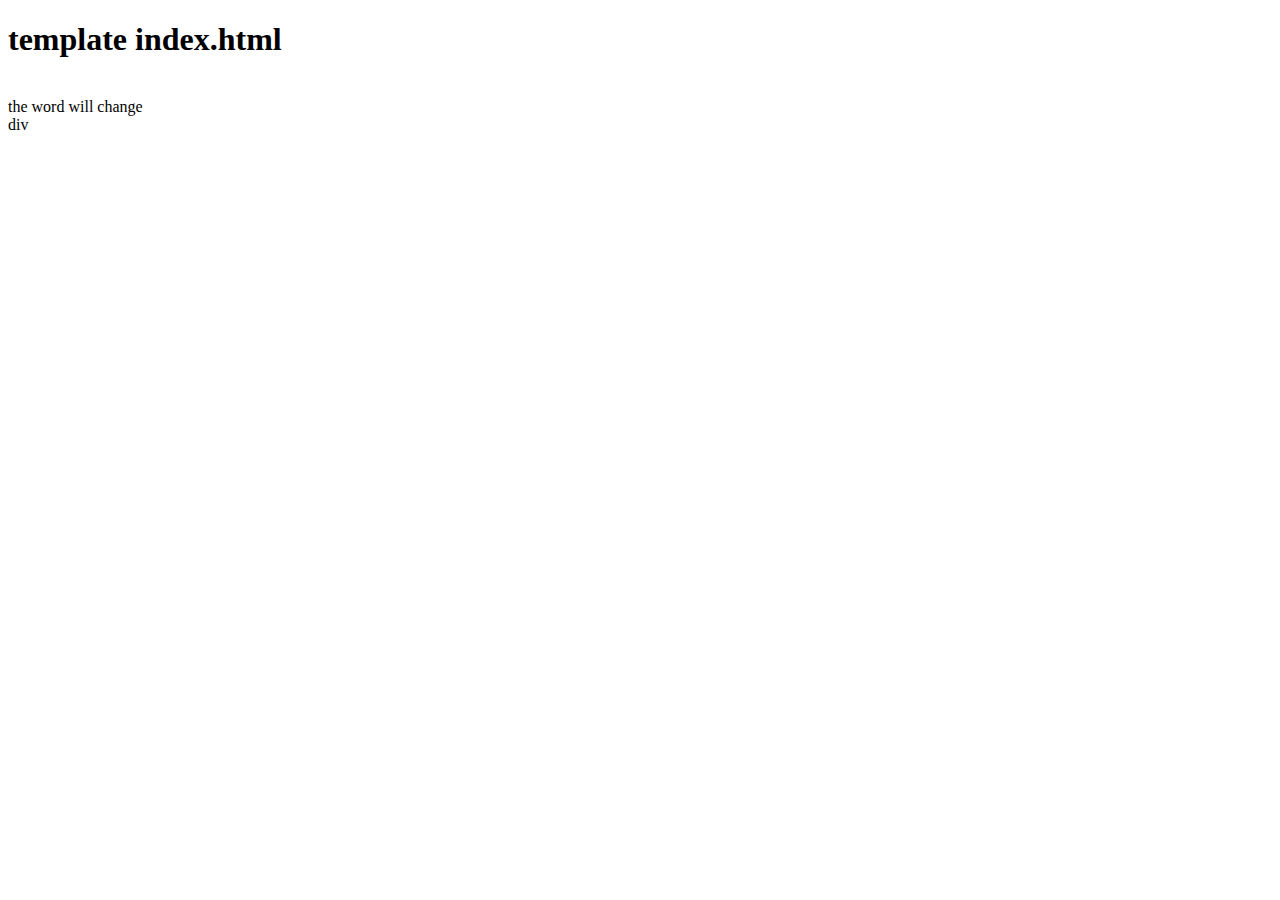
<file: src/main/resources/template/index.html>
<!DOCTYPE html>
<html lang="en" xmlns:th="http://www.thmeleaf.org">
<head>
    <meta charset="UTF-8">
    <title>Title</title>
    <link href="index.css" th:href="@{/webjars/bootstrap/4.0.0/css/bootstrap.css}">
</head>
<body>
    <h1>template index.html</h1>
    <br>
    <span>the word will change</span>
    <div>div</div>
</body>
</html>
</file>
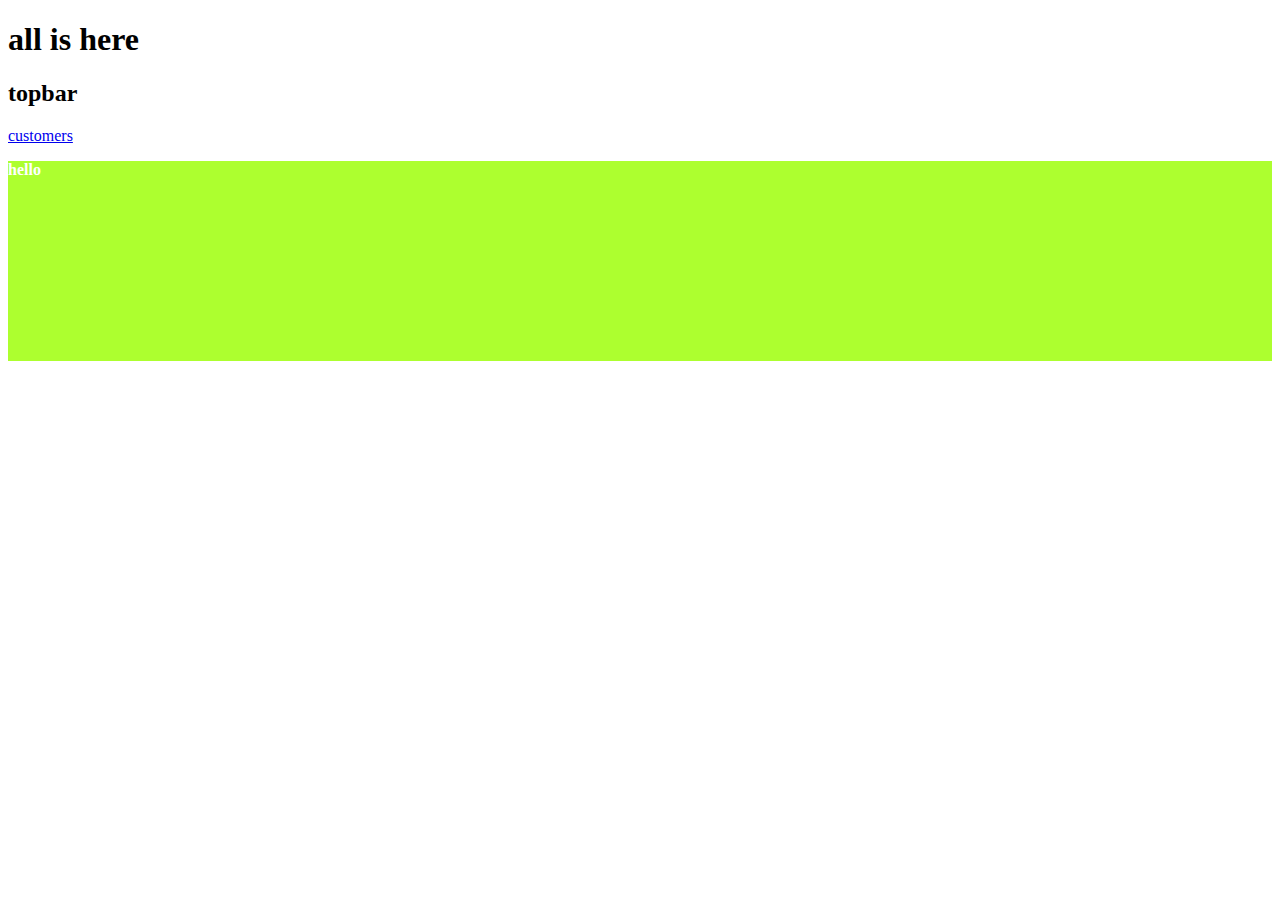
<file: src/main/resources/template/all_order.html>
<!DOCTYPE html>
<html lang="en" xmlns:th="http://www.thymeleaf.org">
<head>
    <meta charset="UTF-8">
    <link th:href="@{/webjars/bootstrap/4.0.0/css/bootstrap.css}">
    <title>Title</title>
</head>
<body>
    <h1>all is here</h1>
    <!--引入抽取的topbar-->
    <!--模板名会使用thymeleaf的前后缀配置规则进行解析-->
    <nav class="navbar navbar-dark sticky-top bg-dark flex-md-nowrap p-0" th:fragment="topbar">
        <h2>topbar</h2></h1>
    </nav>

    <a class="nav-link" href="#" th:href="@{/emps}">customers</a>
    <div style="width: 100%;height: 200px;background-color: greenyellow;color: white" id="copy" >
        <p><b>hello</b></p>
    </div>
</body>
</html>
</file>
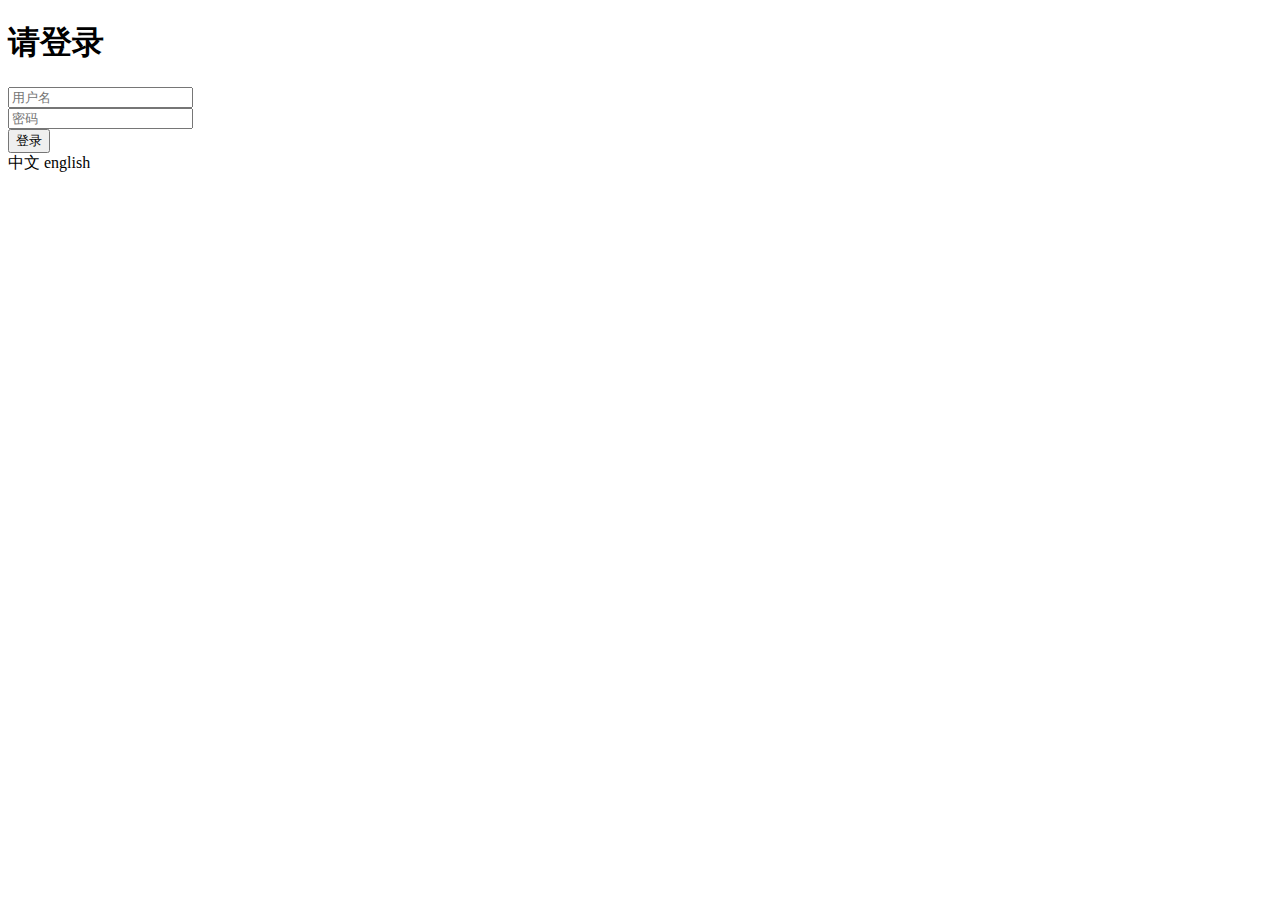
<file: src/main/resources/template/login.html>
<!DOCTYPE html>
<html lang="en" xmlns:th="http://www.thmeleaf.org">
<head>
    <meta charset="UTF-8" >
    <title>login</title>
    <link th:href="@{/webjars/bootstrap/4.0.0/css/bootstrap.css}">
</head>
<body>
    <h1 id="login-h1" th:text="#{login.tip}">请登录</h1>
    <p style="color: red" th:text="${msg}" th:if="${not #strings.isEmpty(msg)}"></p>
    <form th:action="@{/user/login}" method="post">
    <input placeholder="用户名" id="username" name="username" th:placeholder="#{login.username}"><br>
    <input placeholder="密码" id="password" name="password" th:placeholder="#{login.password}"><br>
    <button type="submit" th:text="#{login.btn}">登录</button><br>
    </form>
    <span><a class="btn btn-sm" th:href="@{/login.html(l='zh_CN')}">中文</a></span>
    <span><a th:href="@{/login.html(l='en_US')}">english</a></span>
</body>
</html>
</file>
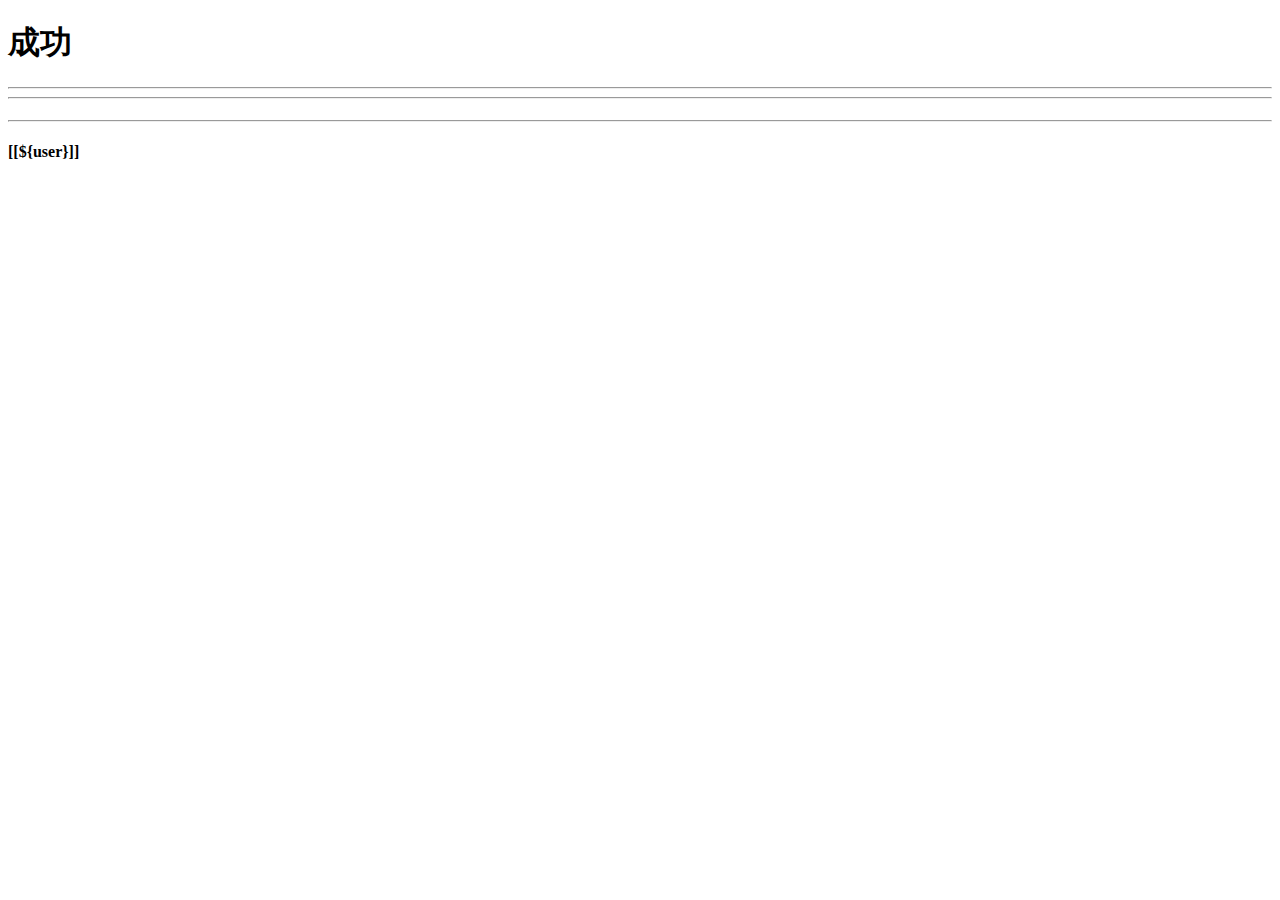
<file: src/main/resources/template/success.html>
<!DOCTYPE html>
<html lang="en" xmlns:th="http://www.thymeleaf.org">
<head>
    <meta charset="UTF-8">
    <title>Title</title>
</head>
<body>
    <!--zhushi-->
    <h1>成功</h1>
    <div th:text="${hello}" th:id="${div1}" th:class="${divclass1}"></div>
    <hr/>
    <div th:text="${hello}"></div>
    <div th:utext="${hello}"></div>
    <hr/>
    <!--th:each meici bianli douhui shengcheng zhege biaoqian: 3ge h4-->
    <h4 th:text="${user}" th:each="user:${users}"></h4>
    <hr/>
    <h4>
        <span th:each="user:${users}">[[${user}]]</span>
    </h4>
</body>
</html>
</file>
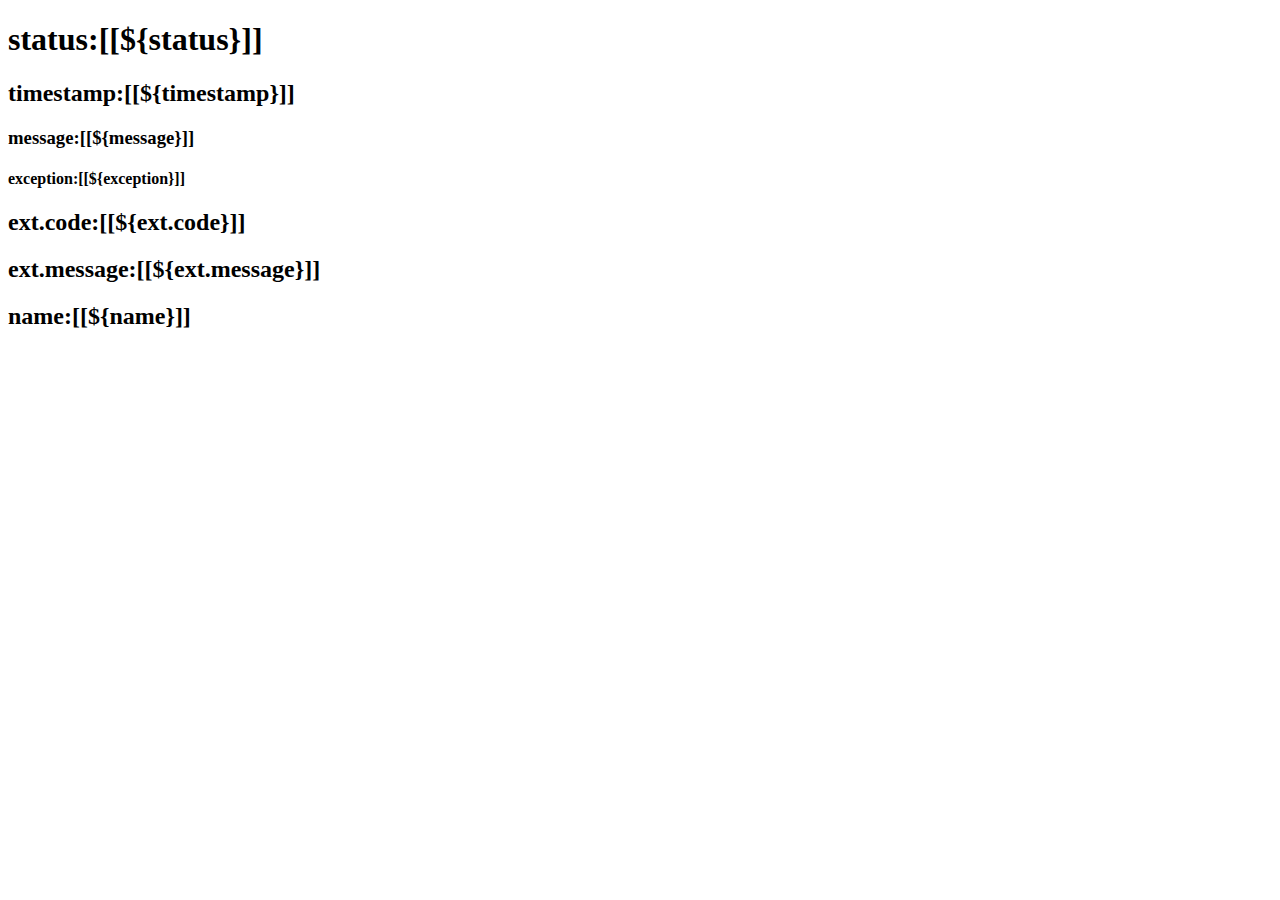
<file: src/main/resources/template/error/5xx.html>
<!DOCTYPE html>
<html lang="en" xmlns:th="http://www.thymeleaf.org">
<head>
    <meta charset="UTF-8">
    <title>Title</title>
</head>
<body>
    <h1>status:[[${status}]]</h1>
    <h2>timestamp:[[${timestamp}]]</h2>
    <h3>message:[[${message}]]</h3>
    <h4>exception:[[${exception}]]</h4>
    <h2>ext.code:[[${ext.code}]]</h2>
    <h2>ext.message:[[${ext.message}]]</h2>
    <h2>name:[[${name}]]</h2>
</body>
</html>
</file>
